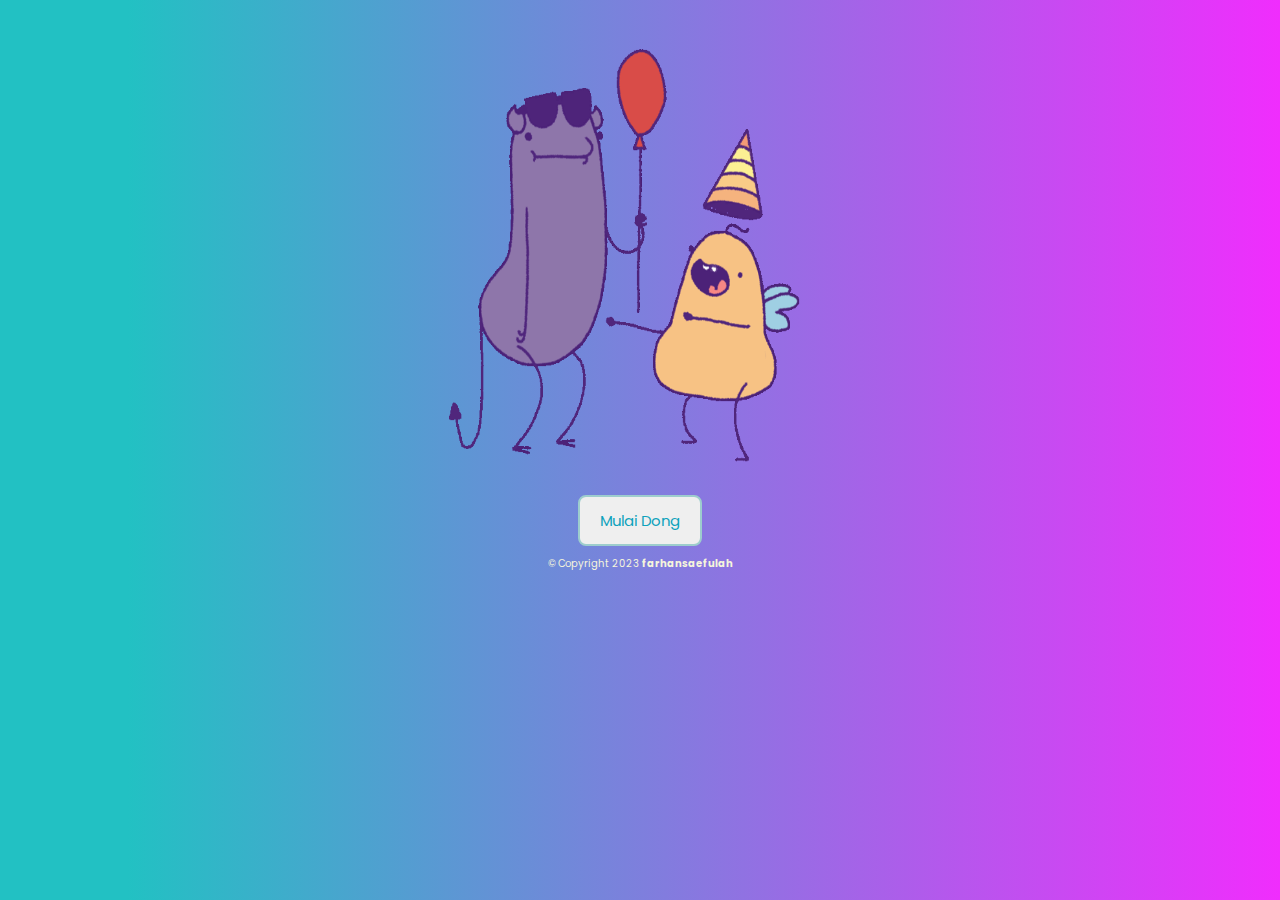
<file: index.html>
<!DOCTYPE html>
<html lang="en">
  <head>
    <meta charset="UTF-8" />
    <meta http-equiv="X-UA-Compatible" content="IE=edge" />
    <meta name="viewport" content="width=device-width, initial-scale=1.0" />
    <link rel="stylesheet" href="style.css" />
    <title>SELAMAT DATANG PUTRI</title>
    <link href="img/favicon.png" rel="icon" />
    <link href="IMG/favicon.png" rel="apple-touch-icon" />
  </head>
  <body>
    <div>
      <img class="gambar" src="img/ANIMASI.gif"/>
    </div>

    <button href="HBDPUTRI.html">
      <a href="HBDPUTRI.html"> Mulai Dong</a>
    </button>

    <div class="button">
      <p>&copy; Copyright 2023 <strong>farhansaefulah</strong></p>
    </div>
  </body>
</html>
</file>
<file: style.css>
@import url('https://fonts.googleapis.com/css2?family=Poppins:ital,wght@0,500;1,900&display=swap');
* {
  font-family: 'Poppins';
}
body {
  color: azure;
  display: flex;
  flex-direction: column;
  align-items: center;
  justify-content: center;
  background: linear-gradient(90deg, rgba(34,193,195,1) 10%, rgba(240,45,253,1) 100%);
  position: relative;
}
.teks {
  font-size: 2.5rem;
}
.gambar {
  width: 400px;
  height: 470px;
  position: center;
}

button {
  font-family: sans-serif;
  font-size: 15px;
  background: azure (--color-primary-rgb);
  color: #9dcdcd;
  border: 2px solid;
  border-radius: 8px;
  padding: 12px 20px;
  margin-top: 10px;
  position: center;
}
a {
  text-decoration: none;
  color: #0ea2bc;
  position: center;
}
a:hover,
button:hover {
  opacity: 0.9;
}

p {
  color: #f5f5dc;
  position: center;
  font-size: 10px;
}
</file>
